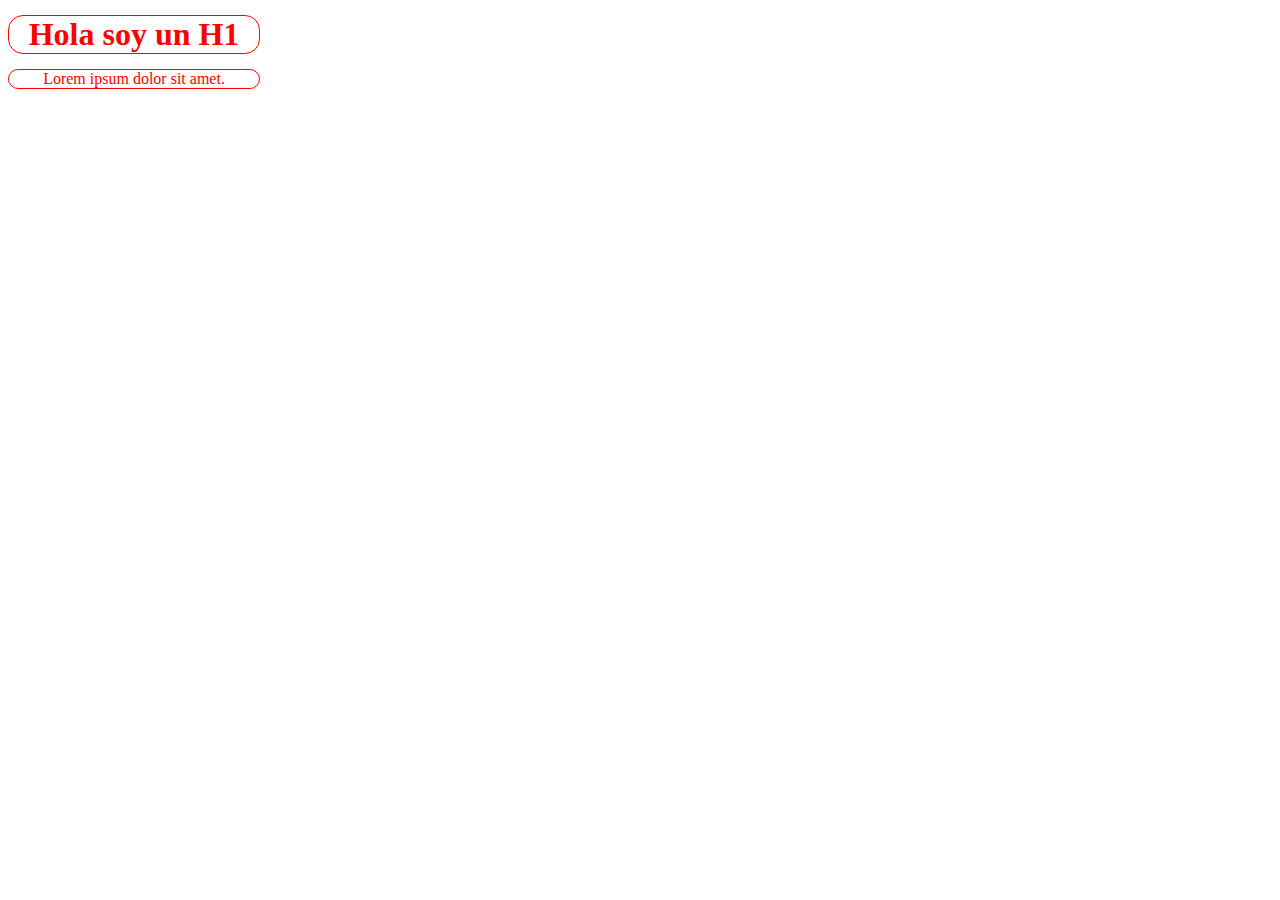
<file: Desafios/Evento y manipulacion DOM/index.html>
<!DOCTYPE html>
<html lang="es">

<head>
    <meta charset="UTF-8">
    <meta http-equiv="X-UA-Compatible" content="IE=edge">
    <meta name="viewport" content="width=device-width, initial-scale=1.0">
    <link rel="stylesheet" href="style.css">
    <title>Evento y manipulacion DOM</title>
</head>

<body>
    <h1 id="titulo">Hola soy un H1</h1>

    <p id="texto">Lorem ipsum dolor sit amet.</p>

    <script src="./index.js"></script>
</body>

</html>
</file>
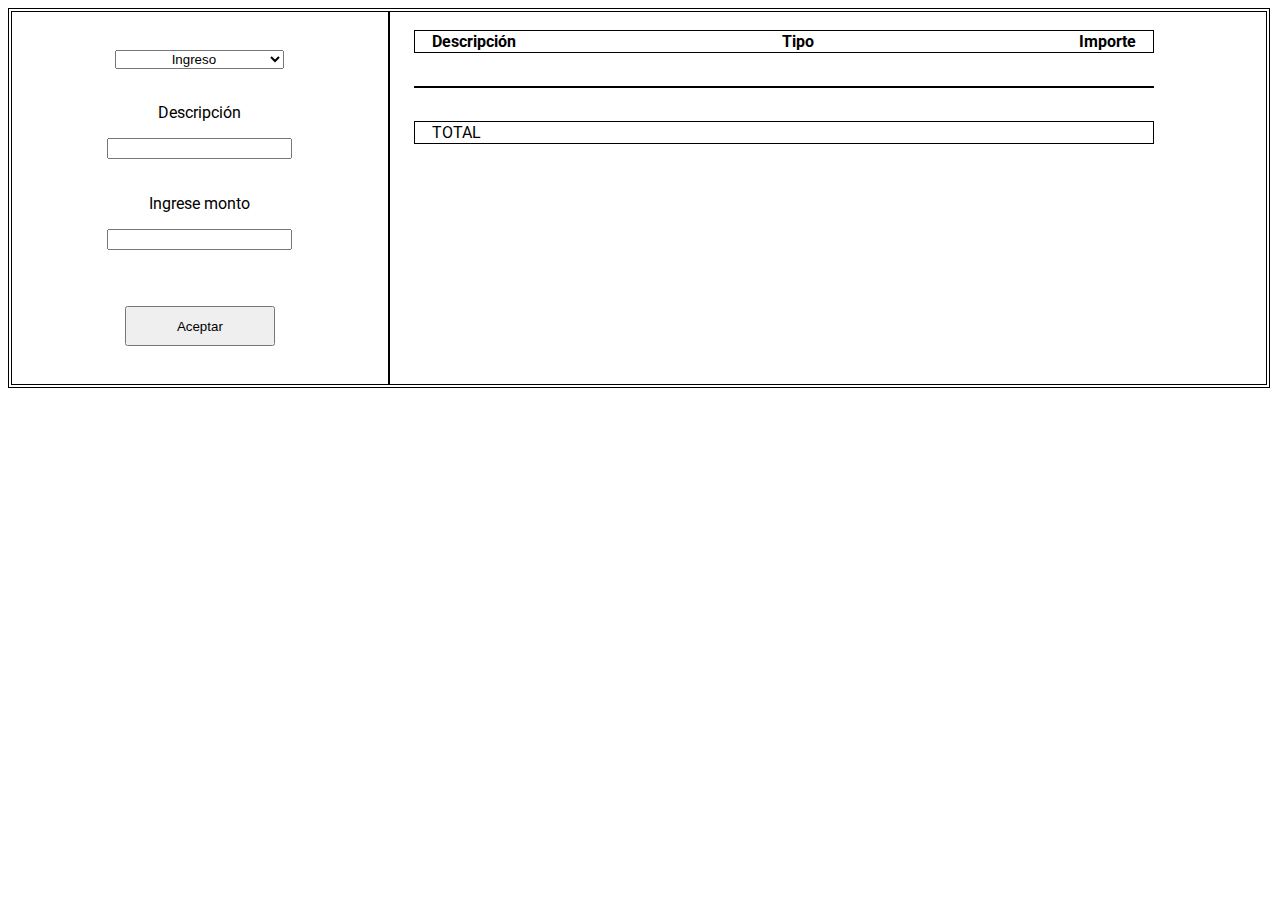
<file: Desafios/Seguimiento de ingresos/index.html>
<!DOCTYPE html>
<html lang="en">

<head>
    <meta charset="UTF-8">
    <meta http-equiv="X-UA-Compatible" content="IE=edge">
    <meta name="viewport" content="width=device-width, initial-scale=1.0">
    <link rel="stylesheet" href="./assets/index.css">
    <title>Seguimiento de ingresos</title>
</head>

<body>
    <div class="main-container">
        <div class="ingreso-container">
            <select name="select" class="menu-opciones" id="menu">
                <option value="ingreso" selected>Ingreso</option>
                <option value="egreso">Egreso</option>
            </select>
            <div class="descripcion">
                <p>Descripción</p>
                <input type="text" id="descripcion">
            </div>
            <div class="monto">
                <p>Ingrese monto</p>
                <input type="number" id="importe">
            </div>
            <input type="button" value="Aceptar" id="btn-aceptar">
        </div>
        <div class="resumen-container">
            <table class="tabla">
                <thead>
                    <tr>
                        <th>Descripción</th>
                        <th>Tipo</th>
                        <th>Importe</th>
                    </tr>
                </thead>               
                <tbody>
                    <tr id="row">
                    </tr>
                </tbody>
                <tfoot>
                    <tr>
                        <td>
                            TOTAL
                        </td>
                        <td id="td-total">
    
                        </td>
                    </tr>
                </tfoot>                
            </table>
        </div>
    </div>


    <script src="./script.js"></script>
</body>

</html>
</file>
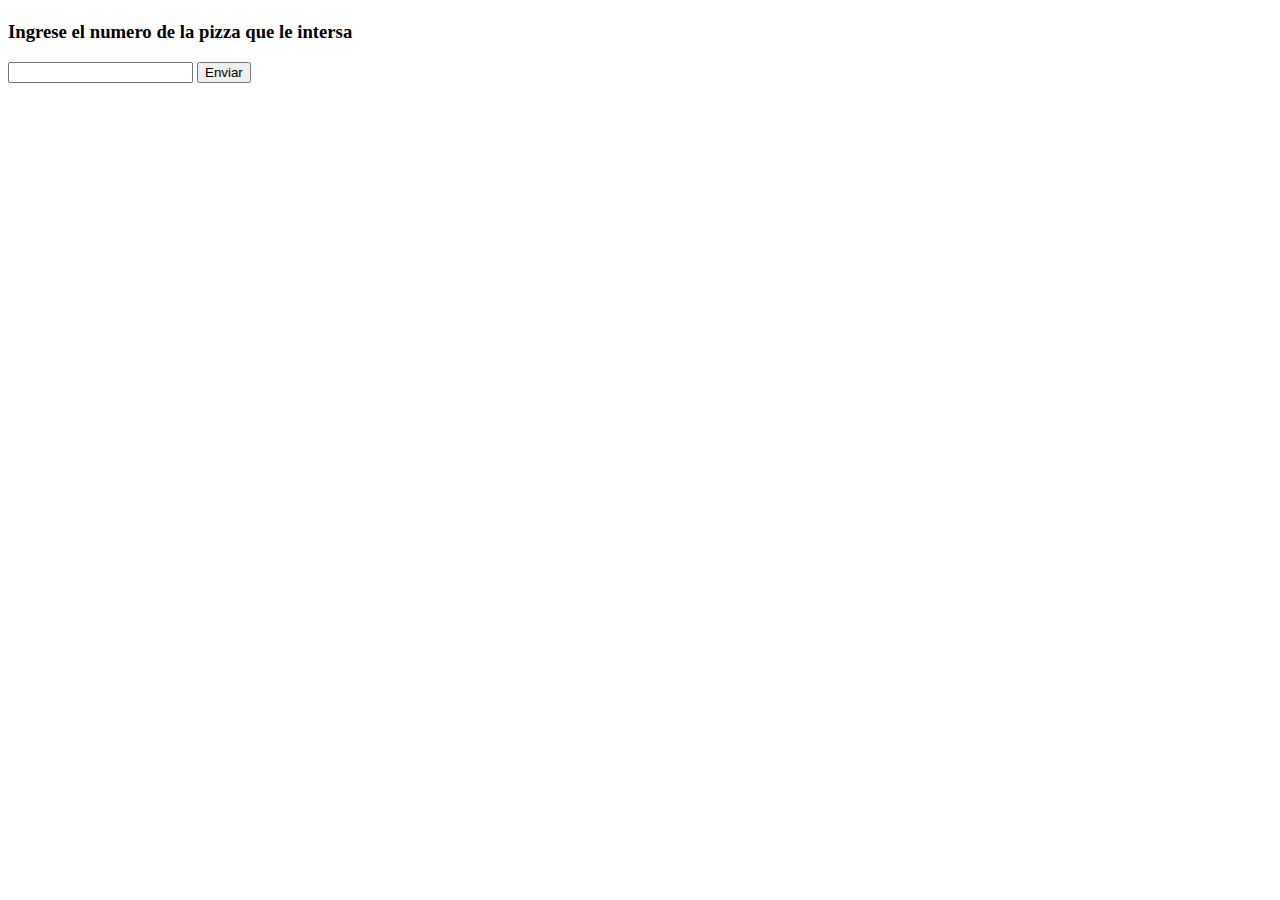
<file: Ejercicios/ejercicio 3/index.html>
<!DOCTYPE html>
<html lang="es">

<head>
    <meta charset="UTF-8">
    <meta http-equiv="X-UA-Compatible" content="IE=edge">
    <meta name="viewport" content="width=device-width, initial-scale=1.0">
    <title>Ejercicio 2</title>
</head>

<body>


    <h2 id="nombrePizza"></h2>
    <h4 id="precioPizza"></h4>
    <h3>Ingrese el numero de la pizza que le intersa
    </h3>
    <input type="number" id="valor">
    <button id="submit">Enviar</button>


    <script src="./script.js"></script>
</body>

</html>
</file>
<file: Desafios/Evento y manipulacion DOM/style.css>
h1,
p {
    width: 250px;
    text-align: center;
    border-radius: 15px;
    border: solid 1px red;
    background-color: none;
    color: red;
    margin: 15px 0;
}

.modificar {
    color: black;
}
</file>
<file: Desafios/Seguimiento de ingresos/assets/index.css>
@import url("https://fonts.googleapis.com/css2?family=Roboto:wght@300;400&display=swap");
.main-container {
  font-family: 'Roboto', sans-serif;
  width: 98vw;
  border: double 4px;
  display: -webkit-box;
  display: -ms-flexbox;
  display: flex;
}

.main-container .ingreso-container {
  width: 30%;
  border-right: solid 2px;
  display: -webkit-box;
  display: -ms-flexbox;
  display: flex;
  -webkit-box-orient: vertical;
  -webkit-box-direction: normal;
      -ms-flex-direction: column;
          flex-direction: column;
  -webkit-box-align: center;
      -ms-flex-align: center;
          align-items: center;
}

.main-container .resumen-container {
  width: 70%;
}

.menu-opciones {
  width: 45%;
  margin-top: 10%;
  margin-bottom: 5%;
}

.menu-opciones option {
  text-align: center;
}

.descripcion, .monto {
  width: 100%;
  display: -webkit-box;
  display: -ms-flexbox;
  display: flex;
  -webkit-box-orient: vertical;
  -webkit-box-direction: normal;
      -ms-flex-direction: column;
          flex-direction: column;
  -webkit-box-align: center;
      -ms-flex-align: center;
          align-items: center;
  margin-bottom: 5%;
}

#btn-aceptar {
  width: 40%;
  height: 40px;
  margin: 10% auto;
}

.tabla {
  width: 90%;
}

.tabla tr {
  width: 90%;
  display: -webkit-box;
  display: -ms-flexbox;
  display: flex;
  -webkit-box-pack: justify;
      -ms-flex-pack: justify;
          justify-content: space-between;
  border: solid 1px;
  margin: 2% auto;
  padding-right: 2%;
  padding-left: 2%;
}

#td-descripcion, #td-tipo, #td-importe {
  width: 30%;
  display: -webkit-box;
  display: -ms-flexbox;
  display: flex;
  -webkit-box-orient: vertical;
  -webkit-box-direction: normal;
      -ms-flex-direction: column;
          flex-direction: column;
  -ms-flex-pack: distribute;
      justify-content: space-around;
}

#td-tipo {
  text-align: center;
}

#td-importe {
  text-align: right;
}

.total {
  width: 94%;
  border: solid 1px;
  margin: auto;
}

.fondo-ingreso {
  background-color: green;
}

.fondo-egreso {
  background-color: red;
}

#row {
  width: 90%;
  display: -webkit-box;
  display: -ms-flexbox;
  display: flex;
  -ms-flex-pack: distribute;
      justify-content: space-around;
  -ms-flex-wrap: wrap;
      flex-wrap: wrap;
}

#row td {
  width: 30%;
}
/*# sourceMappingURL=index.css.map */
</file>
